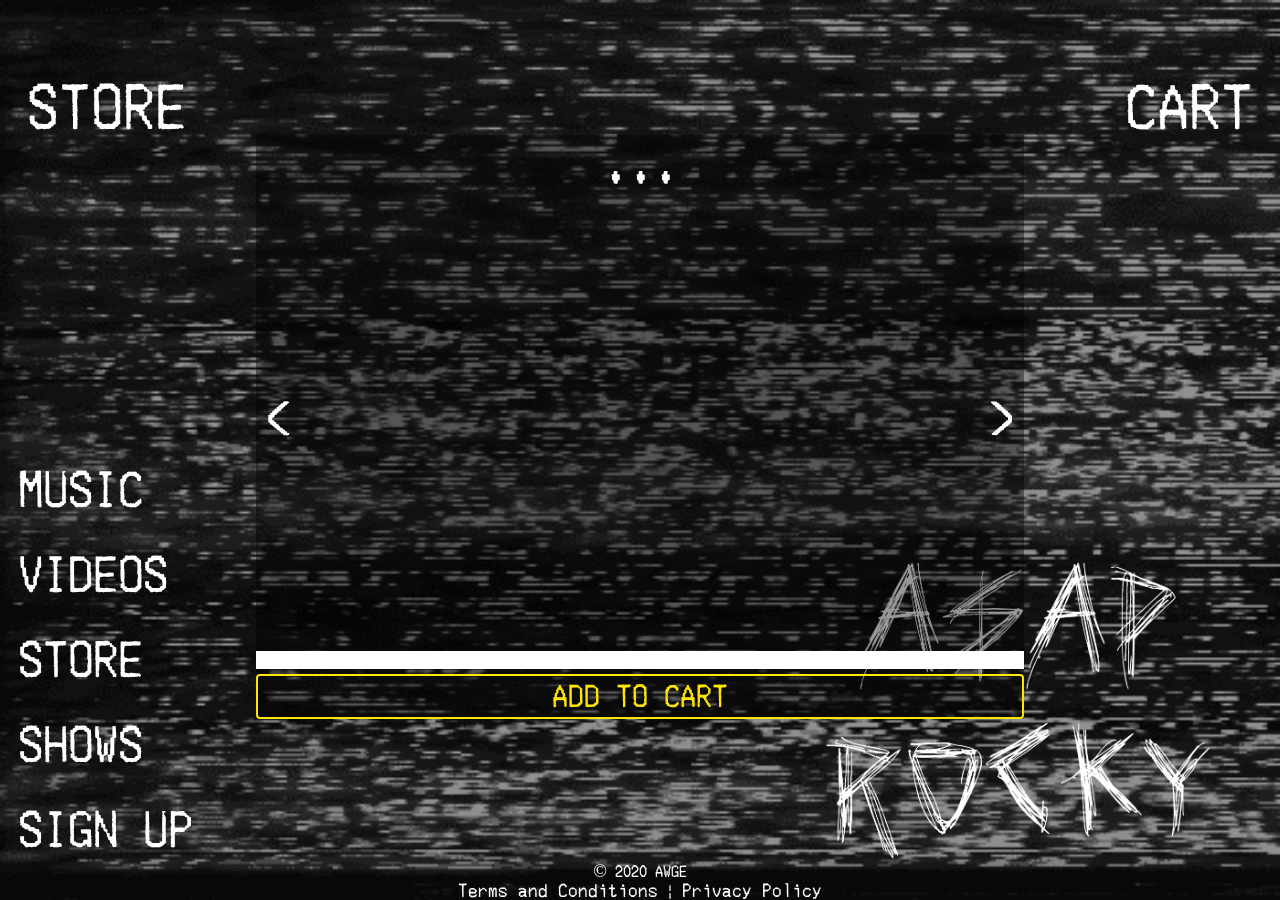
<file: shop/tstng.co/store.html>
<!DOCTYPE HTML>
<html lang="en">

<head>
  <meta charset="utf-8">
  <title>TESTING | A$AP Rocky</title>
  <link rel="stylesheet" type="text/css" href="style2.css">
  <meta name="viewport" content="width=device-width, height=device-height, initial-scale=1">
</head>

<body>
  <!-- <div style="padding-top: 5vh" id="signupmod" class="modal">
    <div style="max-width: 70vh;" class="modal-content">
      <span class="close" id="close3">&times;</span> -->
      <!-- Begin Mailchimp Signup Form -->
      <!-- <link href="../cdn-images.mailchimp.com/embedcode/classic-10_7.css" rel="stylesheet" type="text/css">
      <style type="text/css">
        #mc_embed_signup {
          background: #fff;
          clear: left;
          color: black;
          z-index: 20;
          height: auto !important
        }

        #mc_embed_signup * {
          font-size: 3.5vh !important;
          margin-bottom: 10px;
        }

        label {
          margin-bottom: 10px !important;
        }
      </style>
      <div id="mc_embed_signup">
        <form
          action="https://asaprocky.us18.list-manage.com/subscribe/post?u=e706152fea316eb13da06d6d4&amp;id=e975ed70a1"
          method="post" id="mc-embedded-subscribe-form" name="mc-embedded-subscribe-form" class="validate"
          target="_blank" novalidate>
          <div id="mc_embed_signup_scroll">
            <h2>Signup for A$AP Rocky notifications</h2>
            <div class="indicates-required"><span class="asterisk">*</span> indicates required</div>
            <div class="mc-field-group">
              <label for="mce-EMAIL">Email Address <span class="asterisk">*</span></label>
              <input style="color:black" type="email" value="" name="EMAIL" class="required email" id="mce-EMAIL">
            </div>
            <div class="mc-field-group">
              <label for="mce-FNAME">First Name </label>
              <input style="color:black" type="text" value="" name="FNAME" class="" id="mce-FNAME">
            </div>
            <div class="mc-field-group">
              <label for="mce-LNAME">Last Name </label>
              <input style="color:black" type="text" value="" name="LNAME" class="" id="mce-LNAME">
            </div>
            <div class="mc-field-group size1of2">
              <label for="mce-PHONE">Phone Number </label>
              <input style="color:black" type="text" name="PHONE" class="" value="" id="mce-PHONE">
            </div>
            <div style="color:black" class="mc-field-group">
              <label for="mce-COUNTRY">Country </label>
              <select style="border-width: 1px;
                  border-style: solid;
                  border-color: rgb(166, 166, 166);
                  border-image: initial;
                  margin-bottom: 10px;
                  " name="COUNTRY" class="" id="mce-COUNTRY">
                <option value=""></option>
                <option value="United States of America">United States of America</option>
                <option value="Aaland Islands">Aaland Islands</option>
                <option value="Afghanistan">Afghanistan</option>
                <option value="Albania">Albania</option>
                <option value="Algeria">Algeria</option>
                <option value="American Samoa">American Samoa</option>
                <option value="Andorra">Andorra</option>
                <option value="Angola">Angola</option>
                <option value="Anguilla">Anguilla</option>
                <option value="Antarctica">Antarctica</option>
                <option value="Antigua And Barbuda">Antigua And Barbuda</option>
                <option value="Argentina">Argentina</option>
                <option value="Armenia">Armenia</option>
                <option value="Aruba">Aruba</option>
                <option value="Australia">Australia</option>
                <option value="Austria">Austria</option>
                <option value="Azerbaijan">Azerbaijan</option>
                <option value="Bahamas">Bahamas</option>
                <option value="Bahrain">Bahrain</option>
                <option value="Bangladesh">Bangladesh</option>
                <option value="Barbados">Barbados</option>
                <option value="Belarus">Belarus</option>
                <option value="Belgium">Belgium</option>
                <option value="Belize">Belize</option>
                <option value="Benin">Benin</option>
                <option value="Bermuda">Bermuda</option>
                <option value="Bhutan">Bhutan</option>
                <option value="Bolivia">Bolivia</option>
                <option value="Bonaire, Saint Eustatius and Saba">Bonaire, Saint Eustatius and Saba</option>
                <option value="Bosnia and Herzegovina">Bosnia and Herzegovina</option>
                <option value="Botswana">Botswana</option>
                <option value="Bouvet Island">Bouvet Island</option>
                <option value="Brazil">Brazil</option>
                <option value="British Indian Ocean Territory">British Indian Ocean Territory</option>
                <option value="Brunei Darussalam">Brunei Darussalam</option>
                <option value="Bulgaria">Bulgaria</option>
                <option value="Burkina Faso">Burkina Faso</option>
                <option value="Burundi">Burundi</option>
                <option value="Cambodia">Cambodia</option>
                <option value="Cameroon">Cameroon</option>
                <option value="Canada">Canada</option>
                <option value="Cape Verde">Cape Verde</option>
                <option value="Cayman Islands">Cayman Islands</option>
                <option value="Central African Republic">Central African Republic</option>
                <option value="Chad">Chad</option>
                <option value="Chile">Chile</option>
                <option value="China">China</option>
                <option value="Christmas Island">Christmas Island</option>
                <option value="Cocos (Keeling) Islands">Cocos (Keeling) Islands</option>
                <option value="Colombia">Colombia</option>
                <option value="Comoros">Comoros</option>
                <option value="Congo">Congo</option>
                <option value="Cook Islands">Cook Islands</option>
                <option value="Costa Rica">Costa Rica</option>
                <option value="Cote D'Ivoire">Cote D'Ivoire</option>
                <option value="Croatia">Croatia</option>
                <option value="Cuba">Cuba</option>
                <option value="Curacao">Curacao</option>
                <option value="Cyprus">Cyprus</option>
                <option value="Czech Republic">Czech Republic</option>
                <option value="Democratic Republic of the Congo">Democratic Republic of the Congo</option>
                <option value="Denmark">Denmark</option>
                <option value="Djibouti">Djibouti</option>
                <option value="Dominica">Dominica</option>
                <option value="Dominican Republic">Dominican Republic</option>
                <option value="Ecuador">Ecuador</option>
                <option value="Egypt">Egypt</option>
                <option value="El Salvador">El Salvador</option>
                <option value="Equatorial Guinea">Equatorial Guinea</option>
                <option value="Eritrea">Eritrea</option>
                <option value="Estonia">Estonia</option>
                <option value="Ethiopia">Ethiopia</option>
                <option value="Falkland Islands">Falkland Islands</option>
                <option value="Faroe Islands">Faroe Islands</option>
                <option value="Fiji">Fiji</option>
                <option value="Finland">Finland</option>
                <option value="France">France</option>
                <option value="French Guiana">French Guiana</option>
                <option value="French Polynesia">French Polynesia</option>
                <option value="French Southern Territories">French Southern Territories</option>
                <option value="Gabon">Gabon</option>
                <option value="Gambia">Gambia</option>
                <option value="Georgia">Georgia</option>
                <option value="Germany">Germany</option>
                <option value="Ghana">Ghana</option>
                <option value="Gibraltar">Gibraltar</option>
                <option value="Greece">Greece</option>
                <option value="Greenland">Greenland</option>
                <option value="Grenada">Grenada</option>
                <option value="Guadeloupe">Guadeloupe</option>
                <option value="Guam">Guam</option>
                <option value="Guatemala">Guatemala</option>
                <option value="Guernsey">Guernsey</option>
                <option value="Guinea">Guinea</option>
                <option value="Guinea-Bissau">Guinea-Bissau</option>
                <option value="Guyana">Guyana</option>
                <option value="Haiti">Haiti</option>
                <option value="Heard and Mc Donald Islands">Heard and Mc Donald Islands</option>
                <option value="Honduras">Honduras</option>
                <option value="Hong Kong">Hong Kong</option>
                <option value="Hungary">Hungary</option>
                <option value="Iceland">Iceland</option>
                <option value="India">India</option>
                <option value="Indonesia">Indonesia</option>
                <option value="Iran">Iran</option>
                <option value="Iraq">Iraq</option>
                <option value="Ireland">Ireland</option>
                <option value="Isle of Man">Isle of Man</option>
                <option value="Israel">Israel</option>
                <option value="Italy">Italy</option>
                <option value="Jamaica">Jamaica</option>
                <option value="Japan">Japan</option>
                <option value="Jersey  (Channel Islands)">Jersey (Channel Islands)</option>
                <option value="Jordan">Jordan</option>
                <option value="Kazakhstan">Kazakhstan</option>
                <option value="Kenya">Kenya</option>
                <option value="Kiribati">Kiribati</option>
                <option value="Kuwait">Kuwait</option>
                <option value="Kyrgyzstan">Kyrgyzstan</option>
                <option value="Lao People's Democratic Republic">Lao People's Democratic Republic</option>
                <option value="Latvia">Latvia</option>
                <option value="Lebanon">Lebanon</option>
                <option value="Lesotho">Lesotho</option>
                <option value="Liberia">Liberia</option>
                <option value="Libya">Libya</option>
                <option value="Liechtenstein">Liechtenstein</option>
                <option value="Lithuania">Lithuania</option>
                <option value="Luxembourg">Luxembourg</option>
                <option value="Macau">Macau</option>
                <option value="Macedonia">Macedonia</option>
                <option value="Madagascar">Madagascar</option>
                <option value="Malawi">Malawi</option>
                <option value="Malaysia">Malaysia</option>
                <option value="Maldives">Maldives</option>
                <option value="Mali">Mali</option>
                <option value="Malta">Malta</option>
                <option value="Marshall Islands">Marshall Islands</option>
                <option value="Martinique">Martinique</option>
                <option value="Mauritania">Mauritania</option>
                <option value="Mauritius">Mauritius</option>
                <option value="Mayotte">Mayotte</option>
                <option value="Mexico">Mexico</option>
                <option value="Micronesia, Federated States of">Micronesia, Federated States of</option>
                <option value="Moldova, Republic of">Moldova, Republic of</option>
                <option value="Monaco">Monaco</option>
                <option value="Mongolia">Mongolia</option>
                <option value="Montenegro">Montenegro</option>
                <option value="Montserrat">Montserrat</option>
                <option value="Morocco">Morocco</option>
                <option value="Mozambique">Mozambique</option>
                <option value="Myanmar">Myanmar</option>
                <option value="Namibia">Namibia</option>
                <option value="Nauru">Nauru</option>
                <option value="Nepal">Nepal</option>
                <option value="Netherlands">Netherlands</option>
                <option value="Netherlands Antilles">Netherlands Antilles</option>
                <option value="New Caledonia">New Caledonia</option>
                <option value="New Zealand">New Zealand</option>
                <option value="Nicaragua">Nicaragua</option>
                <option value="Niger">Niger</option>
                <option value="Nigeria">Nigeria</option>
                <option value="Niue">Niue</option>
                <option value="Norfolk Island">Norfolk Island</option>
                <option value="North Korea">North Korea</option>
                <option value="Northern Mariana Islands">Northern Mariana Islands</option>
                <option value="Norway">Norway</option>
                <option value="Oman">Oman</option>
                <option value="Pakistan">Pakistan</option>
                <option value="Palau">Palau</option>
                <option value="Palestine">Palestine</option>
                <option value="Panama">Panama</option>
                <option value="Papua New Guinea">Papua New Guinea</option>
                <option value="Paraguay">Paraguay</option>
                <option value="Peru">Peru</option>
                <option value="Philippines">Philippines</option>
                <option value="Pitcairn">Pitcairn</option>
                <option value="Poland">Poland</option>
                <option value="Portugal">Portugal</option>
                <option value="Puerto Rico">Puerto Rico</option>
                <option value="Qatar">Qatar</option>
                <option value="Republic of Kosovo">Republic of Kosovo</option>
                <option value="Reunion">Reunion</option>
                <option value="Romania">Romania</option>
                <option value="Russia">Russia</option>
                <option value="Rwanda">Rwanda</option>
                <option value="Saint Kitts and Nevis">Saint Kitts and Nevis</option>
                <option value="Saint Lucia">Saint Lucia</option>
                <option value="Saint Martin">Saint Martin</option>
                <option value="Saint Vincent and the Grenadines">Saint Vincent and the Grenadines</option>
                <option value="Samoa (Independent)">Samoa (Independent)</option>
                <option value="San Marino">San Marino</option>
                <option value="Sao Tome and Principe">Sao Tome and Principe</option>
                <option value="Saudi Arabia">Saudi Arabia</option>
                <option value="Senegal">Senegal</option>
                <option value="Serbia">Serbia</option>
                <option value="Seychelles">Seychelles</option>
                <option value="Sierra Leone">Sierra Leone</option>
                <option value="Singapore">Singapore</option>
                <option value="Sint Maarten">Sint Maarten</option>
                <option value="Slovakia">Slovakia</option>
                <option value="Slovenia">Slovenia</option>
                <option value="Solomon Islands">Solomon Islands</option>
                <option value="Somalia">Somalia</option>
                <option value="South Africa">South Africa</option>
                <option value="South Georgia and the South Sandwich Islands">South Georgia and the South Sandwich
                  Islands</option>
                <option value="South Korea">South Korea</option>
                <option value="South Sudan">South Sudan</option>
                <option value="Spain">Spain</option>
                <option value="Sri Lanka">Sri Lanka</option>
                <option value="St. Helena">St. Helena</option>
                <option value="St. Pierre and Miquelon">St. Pierre and Miquelon</option>
                <option value="Sudan">Sudan</option>
                <option value="Suriname">Suriname</option>
                <option value="Svalbard and Jan Mayen Islands">Svalbard and Jan Mayen Islands</option>
                <option value="Swaziland">Swaziland</option>
                <option value="Sweden">Sweden</option>
                <option value="Switzerland">Switzerland</option>
                <option value="Syria">Syria</option>
                <option value="Taiwan">Taiwan</option>
                <option value="Tajikistan">Tajikistan</option>
                <option value="Tanzania">Tanzania</option>
                <option value="Thailand">Thailand</option>
                <option value="Timor-Leste">Timor-Leste</option>
                <option value="Togo">Togo</option>
                <option value="Tokelau">Tokelau</option>
                <option value="Tonga">Tonga</option>
                <option value="Trinidad and Tobago">Trinidad and Tobago</option>
                <option value="Tunisia">Tunisia</option>
                <option value="Turkey">Turkey</option>
                <option value="Turkmenistan">Turkmenistan</option>
                <option value="Turks &amp; Caicos Islands">Turks &amp; Caicos Islands</option>
                <option value="Turks and Caicos Islands">Turks and Caicos Islands</option>
                <option value="Tuvalu">Tuvalu</option>
                <option value="Uganda">Uganda</option>
                <option value="Ukraine">Ukraine</option>
                <option value="United Arab Emirates">United Arab Emirates</option>
                <option value="United Kingdom">United Kingdom</option>
                <option value="Uruguay">Uruguay</option>
                <option value="USA Minor Outlying Islands">USA Minor Outlying Islands</option>
                <option value="Uzbekistan">Uzbekistan</option>
                <option value="Vanuatu">Vanuatu</option>
                <option value="Vatican City State (Holy See)">Vatican City State (Holy See)</option>
                <option value="Venezuela">Venezuela</option>
                <option value="Vietnam">Vietnam</option>
                <option value="Virgin Islands (British)">Virgin Islands (British)</option>
                <option value="Virgin Islands (U.S.)">Virgin Islands (U.S.)</option>
                <option value="Wallis and Futuna Islands">Wallis and Futuna Islands</option>
                <option value="Western Sahara">Western Sahara</option>
                <option value="Yemen">Yemen</option>
                <option value="Zambia">Zambia</option>
                <option value="Zimbabwe">Zimbabwe</option>

              </select>
            </div>
            <div id="mce-responses" class="clear">
              <div class="response" id="mce-error-response" style="display:none"></div>
              <div class="response" id="mce-success-response" style="display:none"></div>
            </div>
            <!-- real people should not fill this in and expect good things - do not remove this or risk form bot signups -->
            <!-- <div style="position: absolute; left: -5000px;" aria-hidden="true"><input type="text"
                name="b_e706152fea316eb13da06d6d4_e975ed70a1" tabindex="-1" value=""></div>
            <div class="clear"><input type="submit" value="Subscribe" name="subscribe" id="mc-embedded-subscribe"
                class="button"></div>
          </div>
        </form>
      </div> -->

      <!--End mc_embed_signup-->
    <!-- </div>
  </div> -->

  <!-- Sound Portion -->
  <!-- <audio id="audio2" autoplay loop>
    <source src="sound/gunz-n-butter.mp3" type="audio/mpeg">
  </audio> -->

  <div id="model-modal" class="modelmodal">
    <h1 id="model-loading" class="modelloading"></h1>
    <button id="model-close" class="modelclose">x</button>
  </div>

  <div id="wrapper">

    <div class="header pageheader storeheader">
      <p id="topheader">STORE</p>
    </div>

    <div class="header pageheader storecartheader" id="store-cart-2">
      <p id="topheader">CART</p>
    </div>

    <div id="store" class="storecontainer">
      <div style="height: 1vmin; top: 10%; display:inline-block; width: 100%;">
        <div class="storepages">
          <button id="store-prev">&lt;</button>
          <p id="store-prog">...</p>
          <button id="store-next">&gt;</button>
        </div>
      </div>
      <div class="storeimagewrap">
        <div id="store-image" class="storeimage"></div>
      </div>
      <div class="storebuy">
        <div id="store-message" class="storeprice"></div>
        <div id="store-price" class="storeprice"></div>
        <div id="storesizes" class="storesizes"></div>
        <button id="store-buy" class="storebuybutton">ADD TO CART</button>
      </div>
    </div>

    <div id="cartmodal-overlay" class="cartmodal-overlay">
      <div id="cartmodal" class="cartmodal">
        <button id="cart-close" class="cartclose">x</button>
        <button class="cartheader">CART</button>
        <div id="cart-content" class="cartcontent">

        </div>
        <button id="cart-checkout" class="cartcheckout">CHECKOUT</button>
      </div>
    </div>
    <div id="footleft" class="footerl">
      <div><button class="foottext" id="musicbutton" onclick="musicClick()">
          <p>MUSIC</p>
        </button></div>
      <div><button class="foottext" id="videosbutton" onclick="videosClick()">
          <p>VIDEOS</p>
        </button></div>
      <div><button class="foottext" id="storebutton" onclick="storeClick()">
          <p>STORE</p>
        </button></div>
      <div><button class="foottext" id="showsbutton" onclick="showsClick()">
          <p>SHOWS</p>
        </button></div>
      <!-- <div><button class="foottext" id="postersbutton" onclick="postersClick()"><p>POSTERS</p></button></div> -->
      <div><button class="foottext" id="signupbutton">
          <p>SIGN UP</p>
        </button></div>
    </div>

    <div id="footright" class="footer">
      <button onclick="homeClick()">
        <img class="testimg2 injgen2" src="images/rocktitle.png" />
      </button>
    </div>
    <div id="scrollBar">
      <div class="termscond">
        <p><span class="copyright">©</span> 2020 AWGE</p>
        <button id="termscondbtn">
          Terms and Conditions
        </button> |
        <button id="privbtn">
          Privacy Policy
        </button>
      </div>
    </div>

    <div id="termscondmod" class="modal">

      <!-- Modal content -->
      <div class="modal-content">
        <span class="close" id="close1">&times;</span>
        <p>TERMS AND CONDITIONS <br /> AWGE TERMS AND CONDITIONS <br /> <br /> LAST UPDATED: April 26, 2018 <br /> These
          terms and conditions (the “Terms”) govern your access to and use of AWGE and TESTING TSTNG.co websites and
          mobile applications (“Site”).
          By accessing or using the Site, you are agreeing to these Terms and entering into a legally binding contract
          with AWGE and TESTING TSTNG.co. It is important that you read carefully and understand the Terms. Do not
          access or use the
          Site if you are unwilling or unable to be bound by the Terms. <br /> Any references to “you” and “your” refer
          to you, as a user of the Site. References to “we”, “us” and “our” refer to AWGE and TESTING
          TSTNG.co.<br /><br /> 1. CHANGES
          TO THE TERMS AND CONDITIONS<br /> We may modify the Terms from time to time. When changes are made, we will
          notify you by making the revised version available on this webpage, and will indicate at the top of this page
          the date that
          revisions were last made. All material modifications will apply prospectively only. You should revisit these
          Terms on a regular basis as revised versions will be binding on you. Any such modification will be effective
          upon our posting
          of new Terms. You understand and agree that your continued access to or use of the Site after any posted
          modification to the Terms indicates your acceptance of the modification.<br /><br /> 2. USING THE SITE<br />
          A. Permission to Use
          the Site: We grant you permission to use the Site subject to the restrictions in these Terms. We may terminate
          your permission to use the Site for any conduct that we consider to be inappropriate, or for your breach of
          these Terms,
          including the Restrictions listed in paragraph 4. Your use of the Site is at your own risk, including the risk
          that you might be exposed to content that is offensive, indecent, inaccurate, objectionable, or otherwise
          inappropriate.<br /> B. Site Availability: The Site may be modified, updated, interrupted, suspended or
          discontinued at any time, for any or no reason, without notice or liability to AWGE and TESTING
          TSTNG.co.<br /> C. User Accounts: You may need to register
          to use part of the Site. We may reject or require that you change any user name, password or other information
          that you provide to us in registering. Your user name and password are for your personal use only and should
          be kept confidential;
          you are responsible for any use of your user name and password, and you agree to promptly notify us of any
          confidentiality breach or unauthorized use of your user name and password, or your Site account. We reserve
          the right to close
          your account at any time, at our sole discretion, for any reason whatsoever. Furthermore, we reserve the right
          to reveal your identity (including whatever information we know about you) in the event of a complaint or
          legal action arising
          from any message posted by you or when necessary to protect safety and security.<br /><br /> 3. CONTENT<br />
          A. Responsibility for Your Content: You alone are responsible for the content of your messages, and you agree
          to indemnify and
          hold harmless AWGE and TESTING TSTNG.co and our agents with respect to any claim based upon the transmission
          of your message(s) and/or posting(s). We reserve the right to remove any messages for any or no reason
          whatsoever.<br /> B.
          AWGE and TESTING TSTNG.co Right to Use Your Content: By posting messages, uploading files, inputting data, or
          engaging in any other form of communication through this Site, you are granting AWGE and TESTING TSTNG.co a
          royalty-free,
          perpetual, non-exclusive, unrestricted, fully transferable, worldwide license to: (1) use, copy, sublicense,
          adapt, transmit, publicly perform, or display any such communication; and (2) sublicense to third parties the
          unrestricted
          right to exercise any of the foregoing rights granted with respect to the communication. The foregoing rights
          shall include the right to exploit any proprietary rights in such communication, including but not limited to
          rights under
          copyright, trademark, service mark or patent laws under any relevant jurisdiction.<br /> C. Ownership: All
          material on the Site, including, but not limited to, text, data, graphics, logos, button icons, images, audio
          clips, video clips,
          links, digital downloads, data compilations, and software is owned, controlled by, or licensed to AWGE and
          TESTING TSTNG.co and is protected by copyright, trademark, and other intellectual property rights. Material on
          the Site is made
          available solely for your personal, non-commercial use and may not be copied, reproduced, republished,
          modified, uploaded, posted, transmitted, or distributed in any way, including by e-mail or other electronic
          means, without the express
          prior written consent of AWGE and TESTING TSTNG.co in each instance. You may download material intentionally
          made available for downloading from the Site for your personal, non-commercial use only, provided that you
          keep intact any
          and all copyright and other proprietary notices that may appear on such materials.<br /><br /> 4.
          RESTRICTIONS<br /> The following rules, policies, and disclaimers shall apply to and/or govern your use of the
          Site (including, without
          limitation, any bulletin boards, chat rooms, or other online services provided on this Site). We do not review
          every message or confirm the accuracy or validity of information posted. We do not actively monitor the
          contents of the
          postings and are not responsible for the content of any postings. We do not vouch for or warrant the validity,
          accuracy, completeness, or usefulness of any message or information posted. The contents of the postings do
          not represent
          the views of AWGE and TESTING TSTNG.co, its labels, or any person or entity associated with AWGE and TESTING
          TSTNG.co. If you feel that any posting is objectionable, we encourage you to contact us by email. We will make
          every effort
          to remove objectionable content if we deem removal to be warranted. Please understand that removal or editing
          of any posting is a manual process and might not occur immediately.<br /> A. You agree not to, and will not
          assist, encourage,
          or enable others to use the Site to:<br /> i. Post any material that is knowingly false and/or defamatory,
          inaccurate, abusive, vulgar, obscene, profane, hateful, harassing, sexually oriented, threatening, invasive of
          anyone’s privacy,
          or otherwise in violation of any law;<br /> ii. Post or transmit any material in violation of a third party’s
          copyright or other intellectual property or proprietary rights;<br /> iii. Post or transmit any information or
          software that
          contains a virus, worm, defects, Trojan horses or other items of a harmful, disruptive or deleterious
          nature;<br /> iv. Engage in commercial activity (including, but not limited to, sales, contests or
          sweepstakes) without AWGE and TESTING
          TSTNG.co prior written consent;<br /> v. Solicit, request or collect personal information for commercial or
          unlawful purposes;<br /> vi. Solicit personal information from minors;<br /> vii. Send bulk emails, surveys,
          or other mass messaging
          whether commercial in nature or not;<br /> viii. Engage in keyword spamming, or otherwise attempt to
          manipulate the Site’s search results; or<br /> ix. Impersonate any other individual or entity.<br /> B. You
          also agree not to, and will
          not assist, encourage, or enable others to:<br /> i. Restrict or inhibit any other user from using and
          enjoying the Site (for examples, by means of hacking or defacement);<br /> ii. Utilize any robot, spider, site
          search/retrieval application,
          or other automated device, process or means to access, retrieve, scrape or index any portion of the
          Site;<br /> iii. Remove or modify any copyright, trademark or other proprietary rights notice that appears on
          any portion of the Site
          or on any materials printed or copied from the Site;<br /> iv. Record, process or mine information about other
          users;<br /> v. Reformat or frame any portion of the Site;<br /> vi. Take any action that imposes, or may
          impose, in our sole
          discretion, an unreasonable or disproportionately large load on AWGE and TESTING TSTNG.co technology
          infrastructure or otherwise make excessive traffic demands of the Site;<br /> vii. Attempt to gain
          unauthorized access to the Site,
          user accounts, computer systems or networks connected to the Site through hacking, password mining or any
          other means;<br /> viii. Use any device, software or routine that interferes with the proper working of the
          Site, or otherwise
          attempt to interfere with the proper working of the Site;<br /> ix. Use the Site to violate the security of
          any computer network, crack passwords or security encryption codes; disrupt or interfere with the security of,
          or otherwise
          cause harm to, the Site; or<br /> x. Remove, circumvent, disable, damage or otherwise interfere with any
          security-related features of the Site, features that prevent or restrict the use or copying of Site content or
          features that enforce
          limitations on the use of the Site.<br /><br /> 5. UNSOLICITED SUBMISSIONS<br /> AWGE and TESTING TSTNG.co and
          its employees do not accept or consider unsolicited sound recordings, musical compositions or any other
          creative materials
          (collectively, the “Submission”). If, despite our policy, you still have submitted unsolicited material to us
          then AWGE and TESTING TSTNG.co will not be obligated to treat your Submission as confidential or proprietary
          and, by making
          such a Submission, you will be deemed to have acknowledged that i) AWGE and TESTING TSTNG.co has no obligation
          and shall not be liable to you or to any person claiming through you based on such Submission and ii) you
          relinquish any
          claim whatsoever based upon your submission.<br /><br /> 6. PRIVACY POLICY<br /> Use of the Site is also
          governed by our Privacy Policy, which is incorporated into these Terms by reference.<br /><br /> 7. THIRD
          PARTIES<br /> The Site may
          include links to other websites or applications (each, a “Third Party Site”). Unless otherwise noted, AWGE and
          TESTING TSTNG.co does not operate, control or endorse any information, products, or services on any Third
          Party Site. You
          agree that we are not responsible for the availability or contents of any Third Party Sites and that your use
          of any Third Party Site is at your own risk.<br /><br /> 8. INDEMNIFICATION<br /> You agree to indemnify,
          defend and hold harmless
          AWGE and TESTING TSTNG.co and its affiliated companies, officers, directors, employees, agents, licensors, and
          suppliers from and against all losses, expenses, damages, and costs, including but not limited to reasonable
          attorneys’
          fees, resulting from (i) your access to or use of the Site, (ii) your violation of the Terms, (iii) your use
          of any products or services purchased or obtained by you in connection with the Site, or (iv) the infringement
          by you, or
          any third party using your account, of any intellectual property or other right of any person or entity. AWGE
          and TESTING TSTNG.co reserves the right, at your expense, to assume the exclusive defense and control of any
          matter subject
          to indemnification by you.<br /><br /> 9. WARRANTY DISCLAIMER AND LIMITATIONS OF LIABILITY<br /> PLEASE READ
          THIS SECTION CAREFULLY SINCE IT LIMITS THE LIABILITY OF AWGE/TESTING TSTNG.CO AND ITS SUBSIDIARIES,
          AFFILIATES, AND LICENSORS.
          EACH OF THESE SUBSECTIONS BELOW ONLY APPLIES UP TO THE MAXIMUM EXTENT PERMITTED UNDER APPLICABLE LAW. NOTHING
          HEREIN IS INTENDED TO LIMIT ANY RIGHTS YOU MAY HAVE WHICH MAY NOT BE LAWFULLY LIMITED.<br /> A. THE SITE IS
          MADE AVAILABLE
          TO YOU ON AN “AS IS”, “WITH ALL FAULTS” AND “AS AVAILABLE” BASIS. YOUR USE OF THE SITE IS AT YOUR OWN
          DISCRETION AND RISK. AWGE/TESTING TSTNG.CO MAKES NO CLAIMS OR PROMISES ABOUT THE QUALITY, ACCURACY, OR
          RELIABILITY OF THE SITE, ITS
          SAFETY OR SECURITY, OR THE SITE CONTENT. ACCORDINGLY, AWGE/TESTING TSTNG.CO IS NOT LIABLE TO YOU FOR ANY LOSS
          OR DAMAGE THAT MIGHT ARISE FROM YOUR USE OF THE SITE.<br /> B. AWGE/TESTING TSTNG.CO EXPRESSLY DISCLAIMS ALL
          WARRANTIES, WHETHER
          EXPRESS OR IMPLIED, INCLUDING, BUT NOT LIMITED TO, ANY IMPLIED WARRANTIES OF MERCHANTABILITY, FITNESS FOR A
          PARTICULAR PURPOSE, AND NON-INFRINGEMENT. YOU ASSUME TOTAL RESPONSIBILITY AND RISK FOR YOUR USE OF THE
          SITE.<br /> C. AWGE/TESTING
          TSTNG.CO, ITS AFFILIATES, AND ITS SPONSORS ARE NEITHER RESPONSIBLE NOR LIABLE FOR ANY DIRECT, INDIRECT,
          INCIDENTAL, CONSEQUENTIAL, SPECIAL, EXEMPLARY, PUNITIVE, OR OTHER DAMAGES ARISING OUT OF OR RELATING IN ANY
          WAY TO THE SITE OR
          ANY THIRD PARTY SITE. YOUR SOLE AND EXCLUSIVE RIGHT AND REMEDY IN CASE OF DISSATISFACTION WITH THE SITE,
          RELATED SERVICES AND/OR ANY THIRD PARTY SITE SHALL BE YOUR TERMINATION AND DISCONTINUATION OF ACCESS TO, OR
          USE OF THE SITE.<br /> D. AWGE/TESTING TSTNG.CO DOES NOT WARRANT THAT THE FUNCTIONS CONTAINED ON THE SITE WILL
          BE UNINTERRUPTED OR ERROR-FREE, THAT DEFECTS WILL BE CORRECTED, OR THAT THE SITE OR ANY THIRD PARTY SITE, OR
          THE SERVERS THAT MAKE THEM AVAILABLE,
          ARE OR WILL BE FREE OF VIRUSES OR OTHER HARMFUL COMPONENTS.<br /> E. AWGE/TESTING TSTNG.CO DOES NOT WARRANT OR
          MAKE ANY REPRESENTATIONS REGARDING THE USE OR THE RESULTS OF THE USE OF THE MATERIALS ON THE SITE OR ANY THIRD
          PARTY SITE.<br /> F. AWGE/TESTING TSTNG.CO MAKES NO REPRESENTATIONS OR WARRANTIES REGARDING HOW OFTEN THE
          MATERIALS OR INFORMATION POSTED ON THE SITE WILL BE UPDATED (IF AT ALL) OR THE NUMBER OR IDENTIFICATION OF THE
          RECORDING ARTISTS OR OTHER INDIVIDUALS
          (IF ANY) THAT WILL BE FEATURED ON THE SITE.<br /><br /> 10. VOID WHERE PROHIBITED<br /> Although this Site is
          accessible worldwide, not all products or services discussed or referenced on this Site are available to all
          persons or in all
          geographic locations. AWGE/TESTING TSTNG.co reserves the right to limit, in its sole discretion, the provision
          and quantity of any product or service to any person or geographic area it so desires. Any offer for any
          product or service
          made in this Site is void where prohibited.<br /><br /> 11. MAKING PURCHASES <br /> If you wish to purchase
          products or services described on the Site, you may be asked to supply certain information including credit
          card or other payment
          information. By initiating a transaction you warrant and represent that you (A) are eighteen (18) years of age
          or older and (B) have the legal right to use the payment means you select. You agree that all information that
          you provide
          will be accurate, complete and current. You agree to pay all charges, including shipping and handling charges,
          incurred by users of your credit card or other payment mechanism at the prices in effect when such charges are
          incurred.
          You will also be responsible for paying any applicable taxes relating to your purchases. AWGE/TESTING TSTNG.co
          will be entitled to change the pricing and availability of any particular product(s) or service(s) without
          prior notice
          at any time.<br /><br /> 12. RULES FOR PROMOTIONS<br /> Any contests, sweepstakes, surveys, games or similar
          promotions (collectively “Promotions“) made available through the Site may be governed by specific rules that
          are separate from
          these Terms. By participating in any such Promotions, you will become subject to those rules, which may vary
          from the Terms set forth herein. AWGE/TESTING TSTNG.co advises you to review carefully any specific rules
          applicable to a
          particular Promotion and to review our Privacy Policy which, in addition to these Terms, governs any
          information you submit in connection with such activities. To the extent that the rules for a Promotion
          conflict with these Terms,
          the Promotion rules shall control.<br /><br /> 13. CHOICE OF LAW AND VENUE<br /> These Terms shall be governed
          by, and construed in accordance with, the laws of the State of New York, exclusive of its choice of law rules.
          Each party submits
          to the exclusive jurisdiction of the state and federal courts sitting in the Borough of Manhattan in the City
          of New York in the State of New York, and waives any jurisdictional, venue, or inconvenient forum objections
          to such courts.
          Each party further agrees as follows: (i) any claim brought to enforce these Terms must be commenced within
          two (2) years of the cause of action accruing; (ii) no recovery may be sought or received for damages other
          than out-of-pocket
          expenses, except that the prevailing party will be entitled to costs and attorneys’ fees; and (iii) any claim
          must be brought individually and not consolidated as part of a group or class action complaint.<br /><br />
          14. GENERAL TERMS
          <br /> A. In the event that any of the provisions of the Terms are held by a court or other tribunal of
          competent jurisdiction to be unenforceable, such provisions shall be limited or eliminated to the minimum
          extent necessary so that
          the Terms shall otherwise remain in full force and effect.<br /> B. The Terms contain the entire agreement
          between you and us regarding the use of the Site, and supersede any prior agreement between you and us on such
          subject matter.
          The parties acknowledge that no reliance is placed on any representation made but not expressly contained in
          these Terms.<br /> C. We may provide you with notices, including those regarding changes to the Terms by
          email, regular mail
          or communications through the Site.<br /> D. Any failure by AWGE/TESTING TSTNG.co to exercise or enforce any
          right or provision of the Terms does not constitute a waiver of such right or provision. The failure of either
          party to exercise
          in any respect any right provided for herein shall not be deemed a waiver of any further rights
          hereunder.<br /> E. The Terms are not assignable, transferable or sublicensable by you except with
          AWGE/TESTING TSTNG.co prior written consent,
          but may be assigned or transferred by us without restriction. Any assignment attempted to be made in violation
          of the Terms shall be void.<br /> F. The section titles in the Terms are for convenience only and have no
          legal or contractual
          effect.
          <br /><br /> 15. DESIGNATED AGENT UNDER THE DIGITAL MILLENNIUM COPYRIGHT ACT<br /> The Digital Millennium
          Copyright Act (DMCA) provides a mechanism for notifying service providers of claims of unauthorized use of
          copyrighted materials.
          Under the DMCA, a claim must be sent to the service provider’s Designated Agent. If you believe in good faith
          that AWGE/TESTING TSTNG.co should be notified of a possible online copyright infringement involving any
          AWGE/TESTING TSTNG.co
          Site, please notify AWGE/TESTING TSTNG.co. Please be aware that, in order to be effective, your notice of
          claim must comply with the detailed requirements set forth in the DMCA. You are encouraged to review them (see
          17 U.S.C. Sec.
          512(c)(3)) before sending your notice of claim.
        </p>
      </div>

    </div>
    <div id="privmod" class="modal">

      <!-- Modal content -->
      <div class="modal-content">
        <span class="close" id="close2">&times;</span>
        <p>PRIVACY POLICY <br /> This Privacy Policy describes our policies on the collection, use and disclosure of
          your information in connection with your use of our websites, emails, and mobile applications (“Site” or
          “Sites”). AWGE LLC (“AWGE”)
          is a limited liability company. Information collected on this Site may be used in the manner described below
          by AWGE, our labels, agents, subsidiaries, trusted partners and affiliates acting on our behalf (collectively,
          “AWGE”). When
          used herein, the terms “we”, “us” and “our” refer to AWGE.<br /><br /> When this Privacy Policy uses the term
          “personal information,” we mean information that identifies a particular individual, such as full name, street
          address, telephone
          number or email address. We encourage you to review the entire Privacy Policy. Please review sections
          below:<br /> Collection and Use of Personal Information We may collect the following personal information from
          you:<br /> • Contact
          information such as name, email address, street address, and phone number<br /> • Billing information such as
          credit card number and billing address<br /> • Demographic information such as age, gender, interests, country
          and zip code<br /> • Unique identifiers such as user name and password<br /> • Preference and other
          information such as product wish lists, order history, marketing preferences and cell phone carrier<br /> •
          Location information such as your actual or
          approximate location<br /> We or one of our trusted partners may use this information to:<br /> • Send you
          requested updates and newsletters about an artist, type of music or related special offers<br /> • Send you
          requested product or
          service information<br /> • Send a one-time email or e-card to your friends upon your request when you provide
          their email address<br /> • Fulfill your order<br /> • Send you an order confirmation<br /> • Respond to
          customer service requests,
          questions and concerns<br /> • Administer your account<br /> • Process information submitted with a job
          application<br /> • Send you marketing communications<br /> • Administer promotions and sweepstakes you enter
          and notify you of the
          results
          <br /> • Improve our marketing efforts<br /> • Conduct research and analysis<br /> • Display content based
          upon your location and/or interests<br /> • To provide location services such as “tagging” and
          “check-in”<br /> To help protect you
          and others, we monitor use of the Sites, and we use the information we collect, including personal
          information, to identify fraudulent activities and transactions; prevent abuse of and investigate and/or seek
          prosecution for any potential
          threats to or misuse of the Sites; ensure compliance with the applicable terms of service and this privacy
          policy; investigate violations of or enforce these agreements; and otherwise to protect the rights and
          property of AWGE, its
          partners, and customers. Monitoring may result in the collection, recording, and analysis of online activity
          or communications through the Sites. If you do not consent to these conditions, you must discontinue your use
          of the Sites.<br /> We also automatically collect information about your computer as you browse our Site(s).
          Please see the Tracking Technologies section of this Privacy Policy. We will retain your information for as
          long as your account is active and
          as needed to provide you services. We will use your information as necessary to comply with our legal
          obligations, resolve disputes and enforce our agreements.<br /> Social Networks/Online Communities<br /> We
          enable you to create a
          profile for accessing blogs or online communities for sharing information such as messages, photos and videos.
          Please note that we cannot control the actions of others with whom you may choose to share your pages and
          information. We
          may also enable you to post content from some of our Sites to your profile on other social networks. You can
          access these services from our Sites using Facebook Connect, Twitter, or other Open ID providers. These
          services will authenticate
          your identity and allow you to post and share certain personal or other information with that site. Please be
          aware that the privacy policy of that site will apply to any content you provide them in these instances. We
          do not allow
          these services to provide any personal information or content back to our Sites or your profile with us unless
          you agree. If we are unable to remove your personal information, we will respond to your request with the
          applicable reasons.<br /> Transactions
          <br /> You may purchase artists’ music or merchandise from some of our Site(s). This Privacy Policy applies to
          any personal information you provide in connection with any such purchases. In some instances, you may be
          directed to a third
          party site to initiate your transaction. These third party sites will be clearly identified and link to their
          own privacy policies so you know which company is collecting your personal information. You should refer to
          those policies
          for any privacy-related concerns regarding your purchase with them.<br /> Information Sharing<br /> We will
          share your personal information with third parties in the ways that are described in this Privacy Policy. We
          may provide your
          personal information to companies that help us with our business activities (e.g. processing credit card
          transactions, shipping your order, assisting us in Site operations, providing customer service, delivering
          email newsletters,
          etc.) or that assist us in improving our products, content, services or advertising. These companies are
          authorized to use your personal information only as necessary to provide these services.<br /> Choice/Opt-Out
          <br /> You may choose to stop receiving newsletters, updates or marketing emails by following the unsubscribe
          instructions included in the emails. Some Sites also allow you to change your email preferences within your
          online profile.<br /> If you choose to join a mobile marketing list, please be aware that there are usually
          costs associated with receiving SMS (text) or MMS (multimedia) messages depending on your wireless carrier and
          plan. You should check with your mobile
          carrier to determine what charges apply before signing up to receive our updates via your mobile phone. If you
          would like to stop receiving messages from us on your mobile phone, please reply to the message with “STOP.”
          You may also
          contact your wireless carrier for additional information on receiving or stopping mobile messages.<br /> If
          you have previously enabled your computer or mobile device to send us location information, you may be able to
          opt-out from
          further allowing us to access such information by changing the settings on your computer or mobile device or
          by uninstalling the application.<br /> Tracking Technologies<br /> We and our third party partners may
          automatically collect
          information as you browse our Site(s) such as the domain name, Internet Service Provider, browser type and
          version, mobile device ID, operating system and device type, average time spent on our Site(s), pages viewed,
          information accessed,
          the Internet Protocol (IP) address you use to connect to the Internet and related geographical information
          about your computer or mobile device. Such information is sometimes referred to as web analytics and/or
          clickstream data.<br /> We and our third party partners use cookies and other technologies such as web beacons
          to keep track of your visits, preferences and profile information. This information is used to make our
          Site(s) easier to use, improve our advertising,
          and to provide you with a more personal and convenient experience. For example, we may use this information to
          store some of your preferences or to provide you with tailored advertisements related to your specific
          interests. Additionally,
          should you choose to enroll, we and our third party partners may use this information to allow you to
          participate in one of our fan rewards programs. To learn more about the use of cookies in online advertising,
          including how to manage
          or delete them
        </p><a href="http://www.networkadvertising.org/managing/learn_more.asp">click here</a>
        <p>.<br /> We and some of our third party partners use Flash cookies to store some of your preferences or
          personal information. For more information on Flash cookies and how to manage privacy and storage settings
        </p><a href="http://www.macromedia.com/support/documentation/en/flashplayer/help/settings_manager.html">click
          here</a>
        <p>.<br /> In some of our email messages, we use “click-through URLs” or pixel tags to determine whether the
          email has been opened and to measure the effectiveness of our customer communications. This data may also be
          used to gauge your interest
          in particular topics, so we can deliver a more relevant, personal and convenient user-experience.<br />
          Security
          <br /> The security of your personal information is important to us. When you enter sensitive billing
          information on our order forms, we encrypt the transmission of that information using secure socket layer
          technology (SSL). If you
          choose to use a third party payment option to pay for your order, its privacy statement and security practices
          will apply to your information. We encourage you to read that privacy statement before providing your
          information.<br /> We follow generally accepted industry standards to protect the personal information
          submitted to us, both during transmission and after receipt. However, no method of transmission over the
          Internet or method of electronic storage is
          100% secure and we cannot guarantee its absolute security.<br /> Updating Your Personal Information<br /> Our
          Sites may offer different methods for updating your personal information. To review and update your personal
          information on
          artist marketing Sites, please log in to your profile/account on each Site where you have registered.<br /> To
          update your billing or shipping information for purchases, please follow the customer service instructions in
          your order
          confirmation email.<br /> Consent to Processing<br /> Our Sites are operated in the United States. If you are
          located in the European Union, Canada or elsewhere outside of the United States, please be aware that
          information we collect
          will be transferred to and processed in the United States. By using our Sites, or providing us with any
          information, you fully understand and unambiguously consent to this transfer, processing and storage of your
          information in the
          United States, a jurisdiction in which the privacy laws may not be as comprehensive as those in the country
          where you reside and/or are a citizen.<br /> Additional Information<br /> Widgets – Our Site(s) may include
          interactive mini-programs
          that provide specific services from another company (e.g., displaying digital news feeds, playing music,
          “liking” or sharing content, etc.), often referred to as widgets. You may have the opportunity to submit
          personal information,
          such as your email address, for collection through a widget. A widget may also use browser or Flash cookies
          and/or collect clickstream and usage data. Information collected by a widget is governed by the privacy policy
          of the company
          that created it. Links to Other Site(s) – Our Site(s) includes links to other site(s) whose privacy practices
          may differ from those of AWGE. If you submit personal information to any of those sites, your information is
          governed by
          their privacy policies. We encourage you to carefully read the privacy policy of any site you visit.<br />
          Children – We do not attempt to collect any personal information from those under the age of 13. <br /> For
          more information on
          how to protect your children online:<br /> Visit www.OnGuardOnline.gov for social networking safety tips for
          parents and youth.<br /> Changes To This Policy<br /> By using our Site(s), you agree to the terms of this
          Privacy Policy. We
          may amend this Privacy Policy at any time and, as such, we encourage you to periodically review this page for
          the latest information on our privacy practices. If we make a material change to the way in which we collect,
          use, and/or
          share your personal information, we will send an email to users who have provided an email address or post a
          notice on our Site(s) prior to the change becoming effective. Your continued use of the Site(s) after a
          revised version of
          this Privacy Policy has been posted will signify your consent to the terms of such revised policy.<br /> Your
          California Privacy Rights<br /> If you are a California resident, California Civil Code Section 1798.83
          provides you the right
          to receive (a) information identifying any third party(ies) to whom we may have disclosed, within the
          preceding calendar year, your personal information for that third party’s direct marketing purposes; and (b) a
          description of the
          categories of personal information disclosed. We will respond to these requests within thirty (30) days.
          Requests that come to us by other means may result in a delayed response.<br /> Questions About This Privacy
          Policy<br /> If you
          have questions or concerns regarding this Privacy Policy, you should first contact AWGE. You can contact us
          about this Privacy Policy by writing us at
        </p>
        <a href="mailto:info@awgeshit.com">
          info@awgeshit.com</a>

      </div>

    </div>
  </div>

  </div>

  <div class="container">

  </div>

  </div>

  <!-- <script src="buttonsounds.js"></script>
  <script src="../cdnjs.cloudflare.com/ajax/libs/three.js/86/three.min.js" type="text/javascript"></script>
  <script src='jq.js'></script>
  <script src="../sdks.shopifycdn.com/js-buy-sdk/v2/latest/index.umd.min.js"></script>
  <script src='threed.min.js'></script> -->
  <script src="modal.js"></script>
  <!-- <script src="store24.js"></script>
  <script async src="https://www.googletagmanager.com/gtag/js?id=UA-97408879-9"></script>
  <script async src="https://www.googletagmanager.com/gtag/js?id=UA-111932694-1"></script> -->
</body>

</html>
</file>
<file: shop/tstng.co/style2.css>
.header,.testingfoot,.testinghead{line-height:0;font-size:10vmin}.midscreen,.testinghead{-webkit-touch-callout:none;-khtml-user-select:none}

.presale-text {
  font-size: 4vmin;
  /* text-shadow: 1px 1px 4px #fee600; */
  animation: glow 1s infinite alternate;
  font-weight: bold;
}

.presale-title {
  animation: glow 1s infinite alternate;
}

@keyframes glow {
  to {
      /* text-shadow: 0 0 10px #fee600; */
      color: #fee600;
  }
}




.storecartimage:hover,.storepages>button:hover{opacity:.8}.cartclose,.cartitem-delete>button,.close:focus,.close:hover,.modelclose,.storeOSFA,.storebuybutton,.storecartheader,.storeimage,.storepages>button,.storesize,button:hover{cursor:pointer}@font-face{font-family:merchant_copyregular;src:url(fonts/font-webfont.html) format('woff2'),url(fonts/font-webfont-2.html) format('woff'),url(silkscreen/Font.ttf) format('ttf');font-weight:400;font-style:normal}::-webkit-scrollbar{width:1.2vmin}::-webkit-scrollbar-track{background:#000}::-webkit-scrollbar-thumb{background:#fee600}.storeimage,body{background-repeat:no-repeat}body{width:100%;margin:0;padding:0;max-width:100%;text-align:center;background-image:url(images/bg.gif);position:relative;min-width:100%;background-attachment:fixed;background-size:100% 100%;font-family:merchant_copyregular;color:#fff}.testinghead{top:0;left:5%;z-index:15;-webkit-user-select:none;-moz-user-select:none;-ms-user-select:none;user-select:none}.testimg{height:auto;margin-top:5vmin;width:80vmin;z-index:15}.header{text-align:left;position:fixed;top:0;left:0;margin-left:3vmin;color:#fff}.author,.author2{position:fixed;top:0;left:0;margin-left:3vmin;color:#fff;font-size:7vmin;z-index:12}.author{margin-top:6vmin}.author2{margin-top:10.5vmin}.midscreen,.storecontainer{position:fixed;top:50%;left:50%}.pageheader{margin-top:2vmin}.midscreen{margin-top:-25vmin;margin-left:-25vmin;width:50vmin;height:50vmin;-webkit-user-select:none;-moz-user-select:none;-ms-user-select:none;user-select:none}.storecontainer{width:60vw!important;width:80vw;margin-top:-35vh!important;margin-left:-30vw;background-color:rgb(0,0,0,.4);z-index:30}.storeimage{height:50vh;width:100%;margin:2vmin;background-position:center;background-size:contain;z-index:100}.storepages>button,.storepages>p{font-size:8vmin;margin:0 0 1vmin;font-family:merchant_copyregular}.storeimagewrap{padding-left:.5vmin;height:50vh;width:100%}.storepages{display:flex;align-items:center;justify-content:space-between}.storepages>button{padding:5px 10px;transition:opacity .1s linear;transform: translateY(50%) translateY(25vh);}.storeprice{font-size:5vmin;background:#fff;padding:.5vmin;color:#000}.storesizes{display:flex;justify-content:space-around;margin-bottom:.5vmin}.storesize,.storesizeout{flex:1;font-size:5vmin;padding:.5vmin .8vmin;transition:background .1s linear;outline:0}.storesizeout{color:gray}.storeOSFA{padding:.5vmin .8vmin;flex:1;font-size:4vmin;display:none}.storesize:hover{background:rgba(255,255,255,.18)}.storesize.active{background:#fff;color:#000}.storebuybutton{width:100%;border:2px solid #fee600;border-radius:4px;color:#fee600;padding:5px;transition:background .1s linear;font-size:5vmin}.cartitem-price>h1,.cartitem-quantity>h1{color:#fff}.storebuybutton:hover{background:rgba(254,230,0,.4)}.storecart{position:absolute;top:0;right:0;width:0;height:0}.storecartimage{height:50px;width:auto;transform:translate(4vw,-.5vh);cursor:pointer;transition:opacity .1s linear}.cartmodal,.cartmodal-overlay{position:fixed;opacity:0;pointer-events:none;overflow-y:auto}.storecartheader{left:initial!important;right:0!important;margin-right:3vmin!important;float:right;display:initial}.cartmodal-overlay{display:flex;justify-content:center;align-items:center;width:100%;height:100vh;flex-direction:column;top:0;left:0;background:rgba(0,0,0,.55);z-index:40;transition:opacity .35s ease-in-out}.cartmodal{left:50%;top:50%;margin-left:-41vw;margin-top:-41vh;width:80vw;height:80vh;background:#1b1b1b;box-shadow:0 1px 10px rgba(0,0,0,.35);text-align:center;padding:2vmin;transition:.35s ease-in-out;max-height:100vh;border-radius:8px;display:flex;flex-direction:column}.cartitem-image,.modelmodal{background-size:cover;background-position:center}.cartmodal-overlay.open,.cartmodal.open{pointer-events:all;opacity:1}.cartclose{position:absolute;top:0;left:5px;margin:0;padding:5px 10px;font-size:50px;outline:0;transition:.1s linear}#wrapper,.modelmodal{transition:opacity .35s ease-in-out}.cartclose:hover{opacity:.8}.cartheader{margin:0;font-size:7vmin}.cartcontent{flex:1;margin:15px 0;overflow-y:auto}.cartitem{display:flex;justify-content:center;min-height:75px}.cartitem-delete{flex:.5;display:flex;align-items:center}.cartitem-delete>button{color:#fff;font-size:2.8em}.cartitem-name>h1,.cartitem-price>h1,.cartitem-quantity>h1{font-size:1.8em;font-weight:400;margin:0}.cartitem-image{flex:1;background-repeat:no-repeat}.cartitem-name{flex:3;display:flex;justify-content:center;align-items:center}.cartitem-quantity{flex:1;display:flex;justify-content:center;align-items:center}.cartitem-price{flex:1;display:flex;justify-content:center;align-items:center}.cartcheckout{margin:0;font-size:7vmin}.modelmodal{position:fixed;width:100%;height:100%;z-index:25;background-image:url(images/bg.gif);opacity:0;pointer-events:none}.modelmodal.open{opacity:1;pointer-events:all}.modelloading{position:fixed;top:50%;left:50%;transform:translate(-50%,-50%);font-size:20pt;pointer-events:none}.modelclose{position:absolute;top:20px;left:20px;font-size:60pt;outline:0}#wrapper.closed{opacity:0}.storetesting{bottom:4%;right:3%;height:auto;width:50vmin;position:fixed}#musiclinks{width:40vmin;margin-left:-20vmin}.utube{position:fixed;top:50%;left:50%;margin-top:-25vmin;margin-left:-44.5vmin;max-height:768px;max-width:1366px;width:89vmin;height:50vmin;z-index:5}.rsvpwrap,.videoslist{position:fixed;left:50%;top:50%;margin-top:-36vh;height:40vw}.main{position:fixed;top:50%;left:50%}.storemidtext{width:70vmin;margin-left:-35vmin;font-size:8vmin}.rsvpwrap{margin-left:-40vw;width:80vw;font-size:4vmin;align-items:center}.rsvpform{width:60vw;margin-left:10vw}.rsvpwrap p{background-color:rgba(0,0,0,.7);border-radius:1vw;margin-bottom:1vmin}.redtext{color:red}.videoslist{margin-left:-30vw;width:60vw;font-size:8vmin;overflow-y:scroll;overflow-x:visible!important}.videoheader{width:100%;height:6vmin}.videostitle{float:left;font-size:6vmin;margin:0;color:#fff}.utubeimg{height:9vmin;margin-top:-1.8vmin;float:right}.videoswrapper{position:relative;padding-top:56.25%}.videoswrapper iframe,.videoswrapper video{position:absolute;top:0;left:0;width:99%;height:100%}.videoblock{margin-bottom:2vmin}#showwrapper{position:fixed;top:50%;left:50%;width:75vmin;margin-left:-32vmin;height:57vh;margin-top:-28.5vh;overflow:auto;background-color:rgba(0,0,0,.4);border-radius:10px;z-index:19}#showlist{list-style-type:none;margin:0;padding:2vmin}#startmodal,.modal{padding-top:10vh;overflow:auto}li{padding-bottom:14vmin;width:100%}#showlist li a p{width:58vmin; padding-bottom: 60px; text-align:left;float:left;font-size:5vmin;margin:0;color:#fff}#showlist li a img{right:0;width:10vmin;float:right}.main #test{max-width:100%;max-height:100%;-webkit-animation-name:spin;-webkit-animation-duration:4s;-webkit-animation-iteration-count:infinite;-webkit-animation-timing-function:linear}.homepic,.vid{max-height:768px;max-width:1366px;z-index:5;top:50%;left:50%}.vid{margin-top:-25vmin;margin-left:-44.5vmin;width:89vmin;height:50vmin}.homepic{margin-top:-37vmin;margin-left:-50vmin;width:100vmin;height:66vmin}.homepic2{top:50%;left:50%;margin-top:-40vmin;margin-left:-26.5vmin;max-height:1366px;max-width:768px;width:53vmin;height:84vmin;z-index:5}.click2wach{position:fixed;color:#fff;text-decoration:none;z-index:6;font-size:4vmin;top:50%;left:50%;width:89vmin;margin-top:22vmin;margin-left:-44.5vmin}@-webkit-keyframes spin{from{transform:rotate(0)}to{transform:rotate(360deg)}}@-moz-keyframes spin{from{transform:rotate(0)}to{transform:rotate(360deg)}}@-o-keyframes spin{from{transform:rotate(0)}to{transform:rotate(360deg)}}@keyframes spin{from{transform:rotate(0)}to{transform:rotate(360deg)}}.testimg2{bottom:4%;right:3%;height:auto;width:50vmin;position:fixed}#buttonwrap,#startmodal{position:fixed;width:100%}.footer{position:fixed;z-index:7}#footrightMOBILE{display:inline;opacity:.2}#startmodal{display:none;z-index:100;top:0;left:0;height:100%;background-color:rgba(0,0,0,.85)}#buttonwrap{display:inherit;top:35%}#buttonwrap>button{text-align:center;font-size:10vmin;color:#000;background:#ffe400;padding-bottom:1vmin;padding-left:2vmin;border-radius:3vmin}.footerl{text-align:left;bottom:5vh;left:0;margin-left:2vmin;height:auto;position:fixed;z-index:5}.footerm,.headtop{margin-left:-2.5vmin;height:auto;position:fixed;left:50%}button.foottext{color:#fff;text-decoration:none;font-size:8vmin!important}button.foottext>p{font-family:merchant_copyregular;margin-bottom:0;margin-top:4vmin;font-size:8vmin!important}.headtop{top:14%}.footerm{z-index:7;bottom:14%;width:5vmin}.scrolltext{width:20vmin;margin-left:-10vmin;font-size:5vmin;position:fixed;bottom:2%;left:50%;opacity:1}#scrollBar,.termscond{bottom:0;position:fixed}.termscond{z-index:16;left:50%;width:80vmin;margin-left:-40vmin;font-size:2.5vh;margin-top:0}.termscond p{margin-top:0;margin-bottom:0}.arrowup{z-index:3;width:5vmin}.arrowdown{z-index:7;width:5vmin}.photos{height:30vmin;margin-top:-27vmin;width:90vmin;margin-left:-44.5vmin}.signcenter,.signcenter2{height:8vmin;text-align:center;vertical-align:middle}.signcenter{width:100%;border-radius:50px;border:2px solid #fff;margin-top:1.6vmin}.signcenter2{width:48%;border-radius:50px;border:2px solid #fff}.nameBar{display:inline-block;width:100%}.rsvpsign{height:4vmin}.signlocation{color:#fff}#scrollBar{width:0%;height:4vh;z-index:15;background-color:#ffe400}::placeholder{color:#fff;opacity:1;font-size:8vmin}:-ms-input-placeholder{color:#fff}::-ms-input-placeholder{color:#fff}.rsvpsign input[type=text]::placeholder,.rsvpsign input[type=email]::placeholder{font-size:4vmin}.rsvpsign input[type=text]:-ms-input-placeholder,.rsvpsign input[type=email]:-ms-input-placeholder{font-size:4vmin}.rsvpsign input[type=text]::-ms-input-placeholder,.rsvpsign input[type=email]::-ms-input-placeholder{font-size:4vmin}.modal{display:none;position:fixed;z-index:100;top:0;left:0;width:100%;height:100%;background-color:rgba(0,0,0,.4)}.modal-content{background-color:#fefefe;margin:auto;padding:20px 20px 15vmax;border:1px solid #888;width:80%;color:#000;text-align:left;font-size:3vmin}.termscond button,button{margin:0;padding:0}.modal-content a{display:inline-block}.close{color:#aaa;float:right;font-size:28px;font-weight:700}.close:focus,.close:hover{color:#000;text-decoration:none}button,input[type=text],select{border:none;color:#fff;background:0 0;font-family:merchant_copyregular}select{-webkit-appearance:none;-moz-appearance:none;appearance:none;font-size:8vmin;float:left}.rsvpsign select{font-size:4vmin}.termscond button{width:auto;font-size:3vh}@media all and (max-width:500px){.termscond{font-size:5vmin}.termscond button{font-size:5.1vmin}}.copyright{font-size:2vh}select::-ms-expand{display:none}input[type=text]{outline:0;font-size:8vmin;margin-top:1vmin}.rsvpsign input[type=text],.rsvpsign input[type=email]{font-size:4vmin}input[type=email],input[type=tel]{background:0 0;outline:0;border:none;font-size:8vmin;color:#fff;margin-top:1vmin;font-family:merchant_copyregular}#mc_embed_signup{padding:2vmin;background-color:rgb(0,0,0,.4);border-radius:25px;height:50vmin}#mce-EMAIL,#mce-PHONE{line-height:8vmin;width:90%}#mce-FNAME,#mce-LNAME,#mce-MMERGE3,.rsvpsign #mce-EMAIL{line-height:4vmin;width:100%;padding-left:3vw}#mce-MMERGE1,#mce-MMERGE4{line-height:8vmin;border-radius:4vmin;width:100%;padding-left:5%;background:0 0}#mce-MMERGE4{line-height:4vmin}#mce-MMERGE1.required.mce_inline_error,#mce-MMERGE4.required.mce_inline_error{font-size:8vmin;outline:0;border:none}#mce-MMERGE4.required.mce_inline_error{font-size:4vmin}#mc-embedded-subscribe{margin-top:4vmin}.mce_inline_error{font-size:4vmin;padding-top:1vmin;background-color:transparent}#mce-error-response{font-size:5vmin}#mce-error-response a{color:#ffe400}input[type=submit]{border-radius:50px;background:#fff;outline:0;border:none;font-size:6vmin;color:#000;font-family:merchant_copyregular}.posters{width:60vmin;margin-left:-30vmin;margin-top:-35vmin}@media only screen and (min-device-width:320px) and (max-device-width:568px) and (-webkit-min-device-pixel-ratio:2) and (orientation:portrait){#footrightMOBILE,#startmodal{display:inline}body:before{content:"";display:block;position:fixed;left:0;top:0;width:100%;height:100%;z-index:-10;background:url(images/bg.gif) center center no-repeat;-webkit-background-size:cover;-moz-background-size:cover;-o-background-size:cover;background-size:cover}.testinghead{position:fixed;top:5%;left:50%;margin-left:-40vmin}.headtop{top:22%}.header{font-size:12vmin}.testimg{margin-top:5vmin}.author{position:fixed;margin-top:6.5vmin;font-size:9vmin}.author2{margin-top:13vmin;font-size:8vmin}#topheader{font-size:12vmin}.midscreen{margin-top:-35vmin;margin-left:-33.3vmin;width:66.66vmin;height:66.66vmin}.storemidtext{height:60vmin;margin-top:-40vmin}.rsvpwrap{width:100vw;height:60vw;top:0;margin-left:-50vw;margin-top:-1vh;font-size:6.1vmin}.rsvpform{width:80vw;margin-left:10vw}.homepic,.vid{margin-left:-50vmin;width:100vmin}.vid{margin-top:-35vmin;height:60vmin}.homepic{margin-top:-33.3vmin;height:66.6vmin}.homepic2{margin-left:-40vmin;margin-top:-60vmin;height:120vmin;width:80vmin;max-height:none;max-width:none}.footerm{bottom:10%}.scrolltext{bottom:2%;font-size:6.5vmin}#footrightind{display:none}.testimg2{bottom:6%}.termscond,button{font-size:4vw}.copyright{font-size:3.3vw}#showwrapper{position:fixed;top:50%;width:95vmin;margin-left:-47.5vmin;height:37vh}#showlist li a p{font-size:6.5vmin}#showlist li a img{width:15vmin}.videoslist{width:100vw;height:60vw;margin-left:-50vw;margin-top:-28.5vh}.videoblock{margin-left:auto;margin-right:auto;width:90vw}.footerl,.videostitle{font-size:8vmin}.rsvpsign input[type=text],.rsvpsign input[type=email],.rsvpsign select{font-size:5.5vmin}input[type=text],input[type=email],input[type=tel]{margin-top:-1vmin}.rsvpsign{height:5.5vmin}.rsvpsign input[type=text]::placeholder,.rsvpsign input[type=email]::placeholder{font-size:5.5vmin}.rsvpsign input[type=text]:-ms-input-placeholder,.rsvpsign input[type=email]:-ms-input-placeholder{font-size:5.5vmin}.rsvpsign input[type=text]::-ms-input-placeholder,.rsvpsign input[type=email]::-ms-input-placeholder{font-size:5.5vmin}#mce-FNAME,#mce-LNAME,#mce-MMERGE3,.rsvpsign #mce-EMAIL{line-height:5.5vmin;width:100%;padding-left:3vw}#mce-MMERGE4{line-height:5.5vmin}.posters{width:80vmin;height:80vmin;margin-left:-40vmin;margin-top:-28.5vh!important}.cartcheckout,.cartheader{font-size:10vmin}.cartmodal{margin-left:-50vw;width:96vw}.storecontainer{margin-top:-34vh!important}.storeimage,.storeimagewrap{height:40vh}.click2wach{margin-top:8vmin}}@media only screen and (min-device-width:320px) and (max-device-width:568px) and (-webkit-min-device-pixel-ratio:2) and (orientation:landscape){#footrightMOBILE,#startmodal{display:inline}body:before{content:"";display:block;position:fixed;left:0;top:0;width:100%;height:100%;z-index:-10;background:url(images/bg.gif) center center no-repeat;-webkit-background-size:cover;-moz-background-size:cover;-o-background-size:cover;background-size:cover}.testinghead{position:fixed;top:-4%;left:50%;margin-left:-40vmin}.storecontainer{margin-top:10vmin}.header{font-size:10vmin}.headtop{top:21%}.author{position:fixed;margin-top:7.5vmin;font-size:7vmin}.author2{margin-top:12vmin;font-size:7vmin}#topheader{font-size:10vmin}.click2wach{margin-top:26vmin}.midscreen{margin-top:-25vmin;margin-left:-30vmin;width:60vmin;height:60vmin}.homepic,.vid{margin-top:-30vmin}.vid{margin-left:-52.5vmin;width:105vmin;height:60vmin}.homepic{margin-left:-50vmin;width:100vmin;height:66.66vmin}.homepic2{margin-left:-30vh;margin-top:-40vh;height:90vh;width:60vh;max-height:none;max-width:none}.footerm{bottom:5%}.scrolltext{bottom:6%}#footrightind{display:none}.testimg2{right:1%;bottom:5%}#showwrapper{position:fixed;top:50%;width:60vw;margin-left:-30vw;height:60vh}#showlist li a p{font-size:4.5vmin}#showlist li a img{width:15vmin}.termscond,.termscond button{font-size:2.3vh}.copyright{font-size:1.6vh}.rsvpsign input[type=text],.rsvpsign input[type=email],.rsvpsign select{font-size:5.5vmin}input[type=text],input[type=email],input[type=tel]{margin-top:-1vmin}.rsvpsign{height:5.5vmin}.rsvpsign input[type=text]::placeholder,.rsvpsign input[type=email]::placeholder{font-size:5.5vmin}.rsvpsign input[type=text]:-ms-input-placeholder,.rsvpsign input[type=email]:-ms-input-placeholder{font-size:5.5vmin}.rsvpsign input[type=text]::-ms-input-placeholder,.rsvpsign input[type=email]::-ms-input-placeholder{font-size:5.5vmin}#mce-FNAME,#mce-LNAME,#mce-MMERGE3,.rsvpsign #mce-EMAIL{line-height:5.5vmin;width:100%;padding-left:4vw}#mce-MMERGE4{line-height:5.5vmin}.rsvpwrap{margin-top:-35vh;width:70vw;margin-left:-35vw;font-size:5vmin}.rsvpform{width:60vw;margin-left:5vw}.cartcheckout,.cartheader{font-size:10vmin}}@media only screen and (min-device-width:375px) and (max-device-width:667px) and (-webkit-min-device-pixel-ratio:2) and (orientation:portrait){#footrightMOBILE,#startmodal{display:inline}body:before{content:"";display:block;position:fixed;left:0;top:0;width:100%;height:100%;z-index:-10;background:url(images/bg.gif) center center no-repeat;-webkit-background-size:cover;-moz-background-size:cover;-o-background-size:cover;background-size:cover}.headtop{top:20%}.storecontainer{margin-top:-33vh!important}.storeimage,.storeimagewrap{height:40vh}.header{font-size:12vmin}.testinghead{position:fixed;top:5%;left:50%;margin-left:-40vmin}.testimg{margin-top:5vmin}.author{position:fixed;margin-top:6.5vmin;font-size:10vmin}.termscond,.termscond button{font-size:4vw}.copyright{font-size:3.3vw}.author2{margin-top:13vmin;font-size:10vmin}#topheader{font-size:12vmin}.midscreen{margin-top:-45vmin;margin-left:-35vmin;width:70vmin;height:70vmin}.storemidtext{height:60vmin;margin-top:-40vmin}.rsvpwrap{width:100vw;height:60vw;top:0;margin-left:-50vw;margin-top:-1vh;font-size:6.1vmin}.rsvpform{width:80vw;margin-left:10vw}#footrightind{display:none}.vid{margin-top:-35vmin;margin-left:-50vmin;width:100vmin;height:60vmin}.homepic{margin-top:-45vmin;margin-left:-52.5vmin;width:105vmin;height:70vmin}.homepic2{margin-left:-40vmin;margin-top:-60vmin;height:120vmin;width:80vmin;max-height:none;max-width:none}.scrolltext{bottom:3%}.videoslist{width:100vw;height:60vw;margin-left:-50vw;margin-top:-28.5vh}.videoblock{margin-left:auto;margin-right:auto;width:90vw}.videostitle{font-size:8vmin}.rsvpsign input[type=text],.rsvpsign input[type=email],.rsvpsign select{font-size:6vmin}input[type=text],input[type=email],input[type=tel]{margin-top:-1vmin}.rsvpsign{height:6vmin}.rsvpsign input[type=text]::placeholder,.rsvpsign input[type=email]::placeholder{font-size:6vmin}.rsvpsign input[type=text]:-ms-input-placeholder,.rsvpsign input[type=email]:-ms-input-placeholder{font-size:6vmin}.rsvpsign input[type=text]::-ms-input-placeholder,.rsvpsign input[type=email]::-ms-input-placeholder{font-size:6vmin}#mce-FNAME,#mce-LNAME,#mce-MMERGE3,.rsvpsign #mce-EMAIL{line-height:6vmin;width:100%;padding-left:4vw}#mce-MMERGE4{line-height:6vmin}.posters{width:80vmin;height:80vmin;margin-left:-40vmin;margin-top:-28.5vh!important}.cartcheckout,.cartheader{font-size:10vmin}.cartmodal{margin-left:-50vw;width:96vw}#showwrapper{position:fixed;top:50%;width:95vmin;margin-left:-47.5vmin;height:37vh}}@media only screen and (min-device-width:375px) and (max-device-width:667px) and (-webkit-min-device-pixel-ratio:2) and (orientation:landscape){#footrightMOBILE,#startmodal{display:inline}body:before{content:"";display:block;position:fixed;left:0;top:0;width:100%;height:100%;z-index:-10;background:url(images/bg.gif) center center no-repeat;-webkit-background-size:cover;-moz-background-size:cover;-o-background-size:cover;background-size:cover}.testinghead{position:fixed;top:-4%;left:50%;margin-left:-40vmin}.header{font-size:10vmin}.headtop{top:21%}.author{position:fixed;margin-top:7.5vmin;font-size:7vmin}.author2{margin-top:12vmin;font-size:7vmin}#topheader{font-size:10vmin}.click2wach{margin-top:26vmin}.midscreen{margin-top:-25vmin;margin-left:-30vmin;width:60vmin;height:60vmin}.homepic,.vid{margin-top:-30vmin}.vid{margin-left:-52.5vmin;width:105vmin;height:60vmin}.homepic{margin-left:-50vmin;width:100vmin;height:66.66vmin}.homepic2{margin-left:-30vh;margin-top:-40vh;height:90vh;width:60vh;max-height:none;max-width:none}.footerm{bottom:5%}.scrolltext{bottom:6%}#footrightind{display:none}.testimg2{right:1%;bottom:5%}#showwrapper{position:fixed;top:50%;width:60vw;margin-left:-30vw;height:60vh}#showlist li a p{font-size:4.5vmin}#showlist li a img{width:15vmin}.termscond,.termscond button{font-size:2.3vh}.copyright{font-size:1.6vh}.rsvpsign input[type=text],.rsvpsign input[type=email],.rsvpsign select{font-size:5.5vmin}input[type=text],input[type=email],input[type=tel]{margin-top:-1vmin}.rsvpsign{height:5.5vmin}.rsvpsign input[type=text]::placeholder,.rsvpsign input[type=email]::placeholder{font-size:5.5vmin}.rsvpsign input[type=text]:-ms-input-placeholder,.rsvpsign input[type=email]:-ms-input-placeholder{font-size:5.5vmin}.rsvpsign input[type=text]::-ms-input-placeholder,.rsvpsign input[type=email]::-ms-input-placeholder{font-size:5.5vmin}#mce-FNAME,#mce-LNAME,#mce-MMERGE3,.rsvpsign #mce-EMAIL{line-height:5.5vmin;width:100%;padding-left:4vw}#mce-MMERGE4{line-height:5.5vmin}.rsvpwrap{margin-top:-35vh;width:70vw;margin-left:-35vw;font-size:5vmin}.rsvpform{width:60vw;margin-left:5vw}.cartcheckout,.cartheader{font-size:10vmin}}@media only screen and (min-device-width:375px) and (max-device-width:812px) and (-webkit-min-device-pixel-ratio:3) and (orientation:portrait){.header,.pageheader{margin-top:7vmin}#footrightMOBILE,#startmodal{display:inline}body:before{content:"";display:block;position:fixed;left:0;top:0;width:100%;height:100%;z-index:-10;background:url(images/bg.gif) center center no-repeat;-webkit-background-size:cover;-moz-background-size:cover;-o-background-size:cover;background-size:cover}.testinghead{position:fixed;top:0;left:50%;margin-left:-40vmin}.header{font-size:12vmin}.author,.author2{font-size:10vmin}.headtop{top:22%}.testimg{margin-top:13vmin}.author{position:fixed;margin-top:13.5vmin}.author2{margin-top:20vmin}#topheader{font-size:12vmin}.termscond,.termscond button{font-size:4vw}.copyright{font-size:3.3vw}.midscreen{margin-top:-40vmin;margin-left:-35vmin;width:70vmin;height:70vmin}.click2wach{margin-top:12vmin}.storemidtext{height:60vmin;margin-top:-40vmin}.rsvpwrap{width:100vw;height:60vw;top:0;margin-left:-50vw;margin-top:-1vh;font-size:6.1vmin}.homepic,.vid{margin-top:-40vmin}.rsvpform{width:80vw;margin-left:10vw}.vid{margin-left:-50vmin;width:100vmin;height:60vmin}#footrightind{display:none}.homepic{margin-left:-52.5vmin;width:105vmin;height:70vmin}.homepic2{margin-left:-40vmin;margin-top:-60vmin;height:120vmin;width:80vmin;max-height:none;max-width:none}.videoslist{width:100vw;height:60vw;margin-left:-50vw;margin-top:-28.5vh}.videoblock{margin-left:auto;margin-right:auto;width:90vw}.videostitle{font-size:8vmin}.rsvpsign input[type=text],.rsvpsign input[type=email],.rsvpsign select{font-size:6.3vmin}input[type=text],input[type=email],input[type=tel]{margin-top:-1vmin}.rsvpsign{height:6.3vmin}.rsvpsign input[type=text]::placeholder,.rsvpsign input[type=email]::placeholder{font-size:6.3vmin}.rsvpsign input[type=text]:-ms-input-placeholder,.rsvpsign input[type=email]:-ms-input-placeholder{font-size:6.3vmin}.rsvpsign input[type=text]::-ms-input-placeholder,.rsvpsign input[type=email]::-ms-input-placeholder{font-size:6.3vmin}#mce-FNAME,#mce-LNAME,#mce-MMERGE3,.rsvpsign #mce-EMAIL{line-height:6.3vmin;width:100%;padding-left:4.2vw}#mce-MMERGE4{line-height:6.3vmin}.posters{width:80vmin;height:80vmin;margin-left:-40vmin;margin-top:-28.5vh!important}.cartcheckout,.cartheader{font-size:10vmin}.cartmodal{margin-left:-50vw;width:96vw}.storecontainer{margin-top:-33vh!important}.storeimage,.storeimagewrap{height:40vh}#showwrapper{position:fixed;top:50%;width:95vmin;margin-left:-47.5vmin;height:37vh}}@media only screen and (min-device-width:375px) and (max-device-width:812px) and (-webkit-min-device-pixel-ratio:3) and (orientation:landscape){#footrightMOBILE,#startmodal{display:inline}body:before{content:"";display:block;position:fixed;left:0;top:0;width:100%;height:100%;z-index:-10;background:url(images/bg.gif) center center no-repeat;-webkit-background-size:cover;-moz-background-size:cover;-o-background-size:cover;background-size:cover}.testinghead{position:fixed;top:-4%;left:50%;margin-left:-40vmin}.header{font-size:11vmin}.headtop{top:20%}.author{position:fixed;margin-top:6.5vmin;font-size:8vmin}.author2{margin-top:11.5vmin;font-size:8vmin}#topheader{font-size:11vmin}.click2wach{margin-top:31vmin}.midscreen,.vid{margin-top:-25vmin;height:60vmin}.footerm{bottom:4%}.scrolltext,.testimg2{bottom:5%}.testimg2{right:1%}.midscreen{margin-left:-30vmin;width:60vmin}.vid{margin-left:-52.5vmin;width:105vmin}#footrightind{display:none}.homepic{margin-top:-30vmin;margin-left:-50vmin;width:100vmin;height:66.66vmin}.homepic2{margin-left:-30vh;margin-top:-40vh;height:90vh;width:60vh;max-height:none;max-width:none}#showwrapper{position:fixed;top:50%;width:60vw;margin-left:-30vw;height:60vh}#showlist li a p{font-size:4.5vmin}#showlist li a img{width:15vmin}.termscond,.termscond button{font-size:2.3vh}.copyright{font-size:1.6vh}.rsvpsign input[type=text],.rsvpsign input[type=email],.rsvpsign select{font-size:5.5vmin}input[type=text],input[type=email],input[type=tel]{margin-top:-1vmin}.rsvpsign{height:5.5vmin}.rsvpsign input[type=text]::placeholder,.rsvpsign input[type=email]::placeholder{font-size:5.5vmin}.rsvpsign input[type=text]:-ms-input-placeholder,.rsvpsign input[type=email]:-ms-input-placeholder{font-size:5.5vmin}.rsvpsign input[type=text]::-ms-input-placeholder,.rsvpsign input[type=email]::-ms-input-placeholder{font-size:5.5vmin}#mce-FNAME,#mce-LNAME,#mce-MMERGE3,.rsvpsign #mce-EMAIL{line-height:5.5vmin;width:100%;padding-left:4vw}#mce-MMERGE4{line-height:5.5vmin}.rsvpwrap{margin-top:-35vh;width:70vw;margin-left:-35vw;font-size:5vmin}.rsvpform{width:60vw;margin-left:5vw}.cartcheckout,.cartheader{font-size:10vmin}}@media screen and (max-device-width:480px){body{-webkit-text-size-adjust:none}}@media screen and (max-width: 480px) and (orientation: portrait), screen and (max-height: 480px) and (orientation: landscape) {.storecontainer {width: 70vw !important;margin-left:-35vw !important;}}
</file>
<file: shop/cdn-images.mailchimp.com/embedcode/classic-10_7.css>
/* MailChimp Form Embed Code - Classic - 12/17/2015 v10.7 */
#mc_embed_signup form {display:block; position:relative; text-align:left; padding:10px 0 10px 3%}
#mc_embed_signup h2 {font-weight:bold; padding:0; margin:15px 0; font-size:1.4em;}
#mc_embed_signup input {border: 1px solid #ABB0B2; -webkit-border-radius: 3px; -moz-border-radius: 3px; border-radius: 3px;}
#mc_embed_signup input[type=checkbox]{-webkit-appearance:checkbox;}
#mc_embed_signup input[type=radio]{-webkit-appearance:radio;}
#mc_embed_signup input:focus {border-color:#333;}
#mc_embed_signup .button {clear:both; background-color: #aaa; border: 0 none; border-radius:4px; transition: all 0.23s ease-in-out 0s; color: #FFFFFF; cursor: pointer; display: inline-block; font-size:15px; font-weight: normal; height: 32px; line-height: 32px; margin: 0 5px 10px 0; padding: 0 22px; text-align: center; text-decoration: none; vertical-align: top; white-space: nowrap; width: auto;}
#mc_embed_signup .button:hover {background-color:#777;}
#mc_embed_signup .small-meta {font-size: 11px;}
#mc_embed_signup .nowrap {white-space:nowrap;}

#mc_embed_signup .mc-field-group {clear:left; position:relative; width:96%; padding-bottom:3%; min-height:50px;}
#mc_embed_signup .size1of2 {clear:none; float:left; display:inline-block; width:46%; margin-right:4%;}
* html #mc_embed_signup .size1of2 {margin-right:2%; /* Fix for IE6 double margins. */}
#mc_embed_signup .mc-field-group label {display:block; margin-bottom:3px;}
#mc_embed_signup .mc-field-group input {display:block; width:100%; padding:8px 0; text-indent:2%;}
#mc_embed_signup .mc-field-group select {display:inline-block; width:99%; padding:5px 0; margin-bottom:2px;}

#mc_embed_signup .datefield, #mc_embed_signup .phonefield-us{padding:5px 0;}
#mc_embed_signup .datefield input, #mc_embed_signup .phonefield-us input{display:inline; width:60px; margin:0 2px; letter-spacing:1px; text-align:center; padding:5px 0 2px 0;}
#mc_embed_signup .phonefield-us .phonearea input, #mc_embed_signup .phonefield-us .phonedetail1 input{width:40px;}
#mc_embed_signup .datefield .monthfield input, #mc_embed_signup .datefield .dayfield input{width:30px;}
#mc_embed_signup .datefield label, #mc_embed_signup .phonefield-us label{display:none;}

#mc_embed_signup .indicates-required {text-align:right; font-size:11px; margin-right:4%;}
#mc_embed_signup .asterisk {color:#e85c41; font-size:150%; font-weight:normal; position:relative; top:5px;}     
#mc_embed_signup .clear {clear:both;}

#mc_embed_signup .mc-field-group.input-group ul {margin:0; padding:5px 0; list-style:none;}
#mc_embed_signup .mc-field-group.input-group ul li {display:block; padding:3px 0; margin:0;}
#mc_embed_signup .mc-field-group.input-group label {display:inline;}
#mc_embed_signup .mc-field-group.input-group input {display:inline; width:auto; border:none;}

#mc_embed_signup div#mce-responses {float:left; top:-1.4em; padding:0em .5em 0em .5em; overflow:hidden; width:90%; margin: 0 5%; clear: both;}
#mc_embed_signup div.response {margin:1em 0; padding:1em .5em .5em 0; font-weight:bold; float:left; top:-1.5em; z-index:1; width:80%;}
#mc_embed_signup #mce-error-response {display:none;}
#mc_embed_signup #mce-success-response {color:#529214; display:none;}
#mc_embed_signup label.error {display:block; float:none; width:auto; margin-left:1.05em; text-align:left; padding:.5em 0;}

#mc-embedded-subscribe {clear:both; width:auto; display:block; margin:1em 0 1em 5%;}
#mc_embed_signup #num-subscribers {font-size:1.1em;}
#mc_embed_signup #num-subscribers span {padding:.5em; border:1px solid #ccc; margin-right:.5em; font-weight:bold;}

#mc_embed_signup #mc-embedded-subscribe-form div.mce_inline_error {display:inline-block; margin:2px 0 1em 0; padding:5px 10px; background-color:rgba(255,255,255,0.85); -webkit-border-radius: 3px; -moz-border-radius: 3px; border-radius: 3px; font-size:14px; font-weight:normal; z-index:1; color:#e85c41;}
#mc_embed_signup #mc-embedded-subscribe-form input.mce_inline_error {border:2px solid #e85c41;}
</file>
